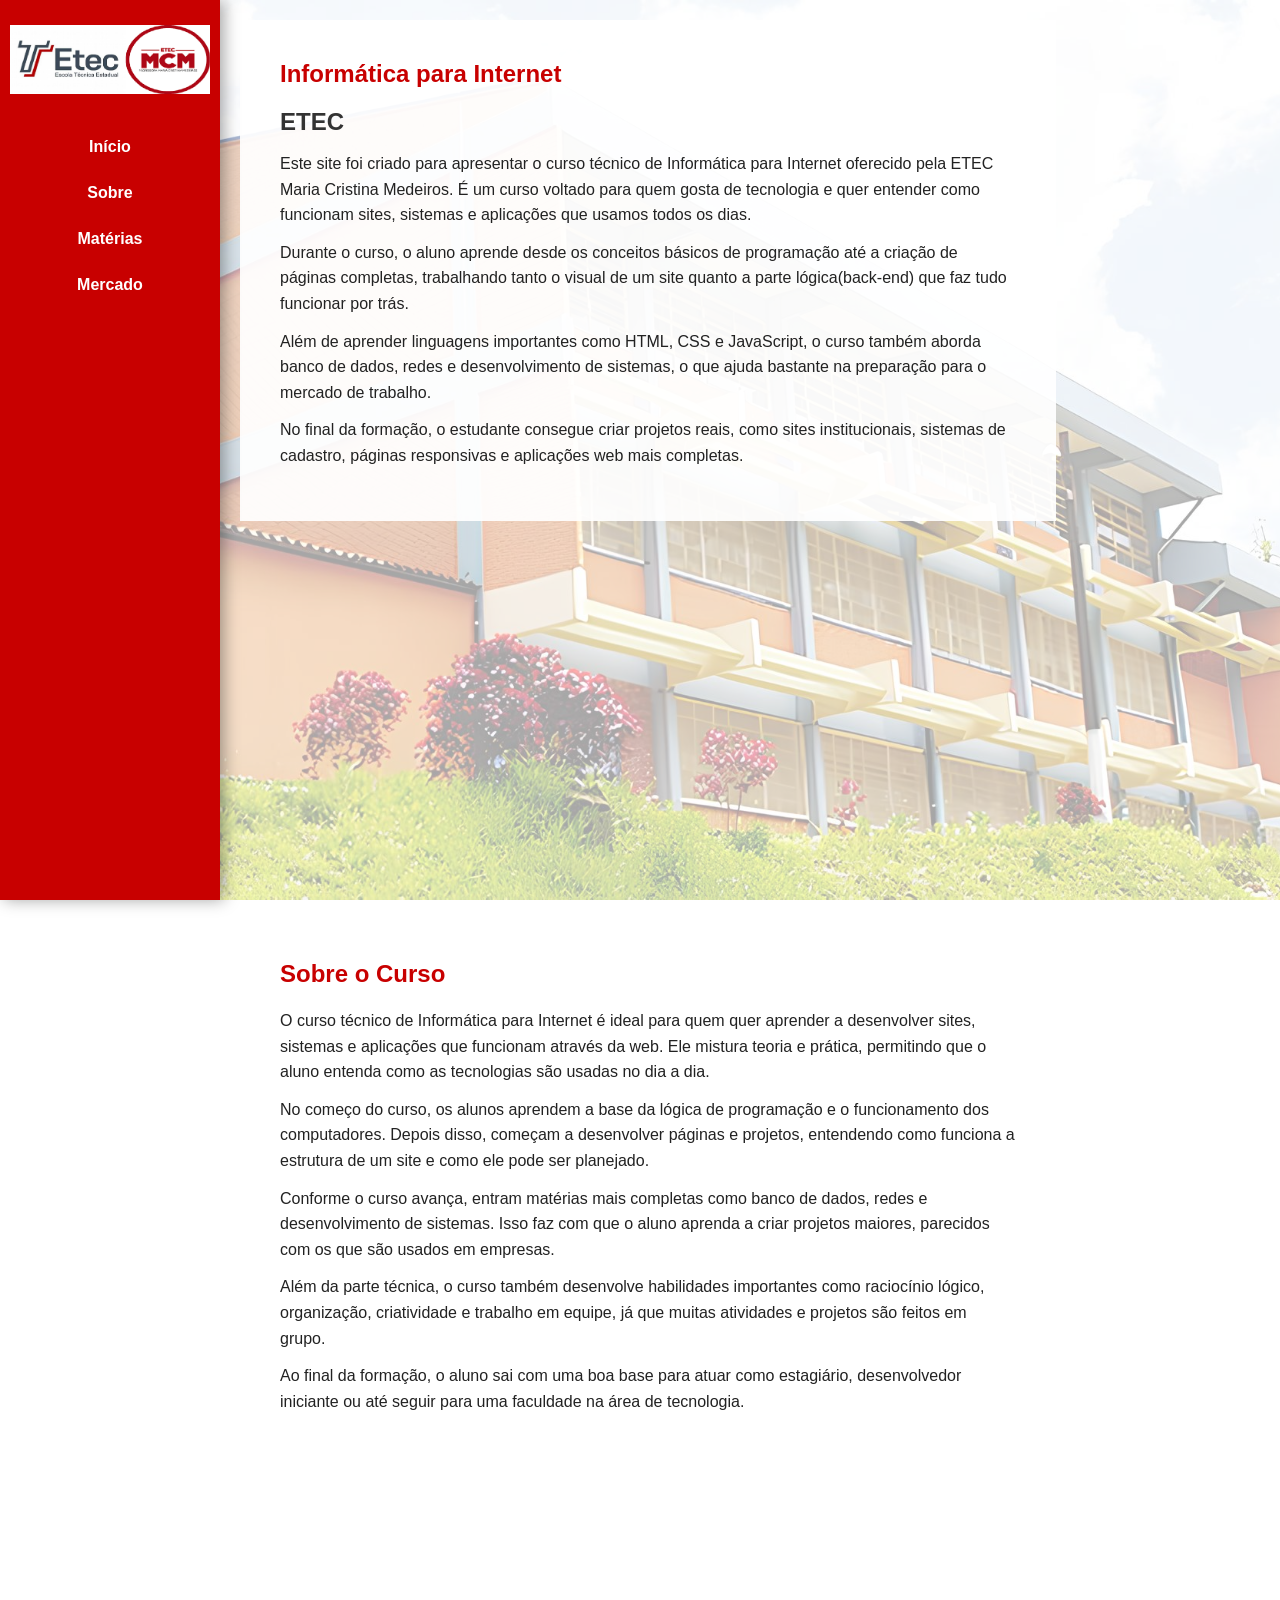
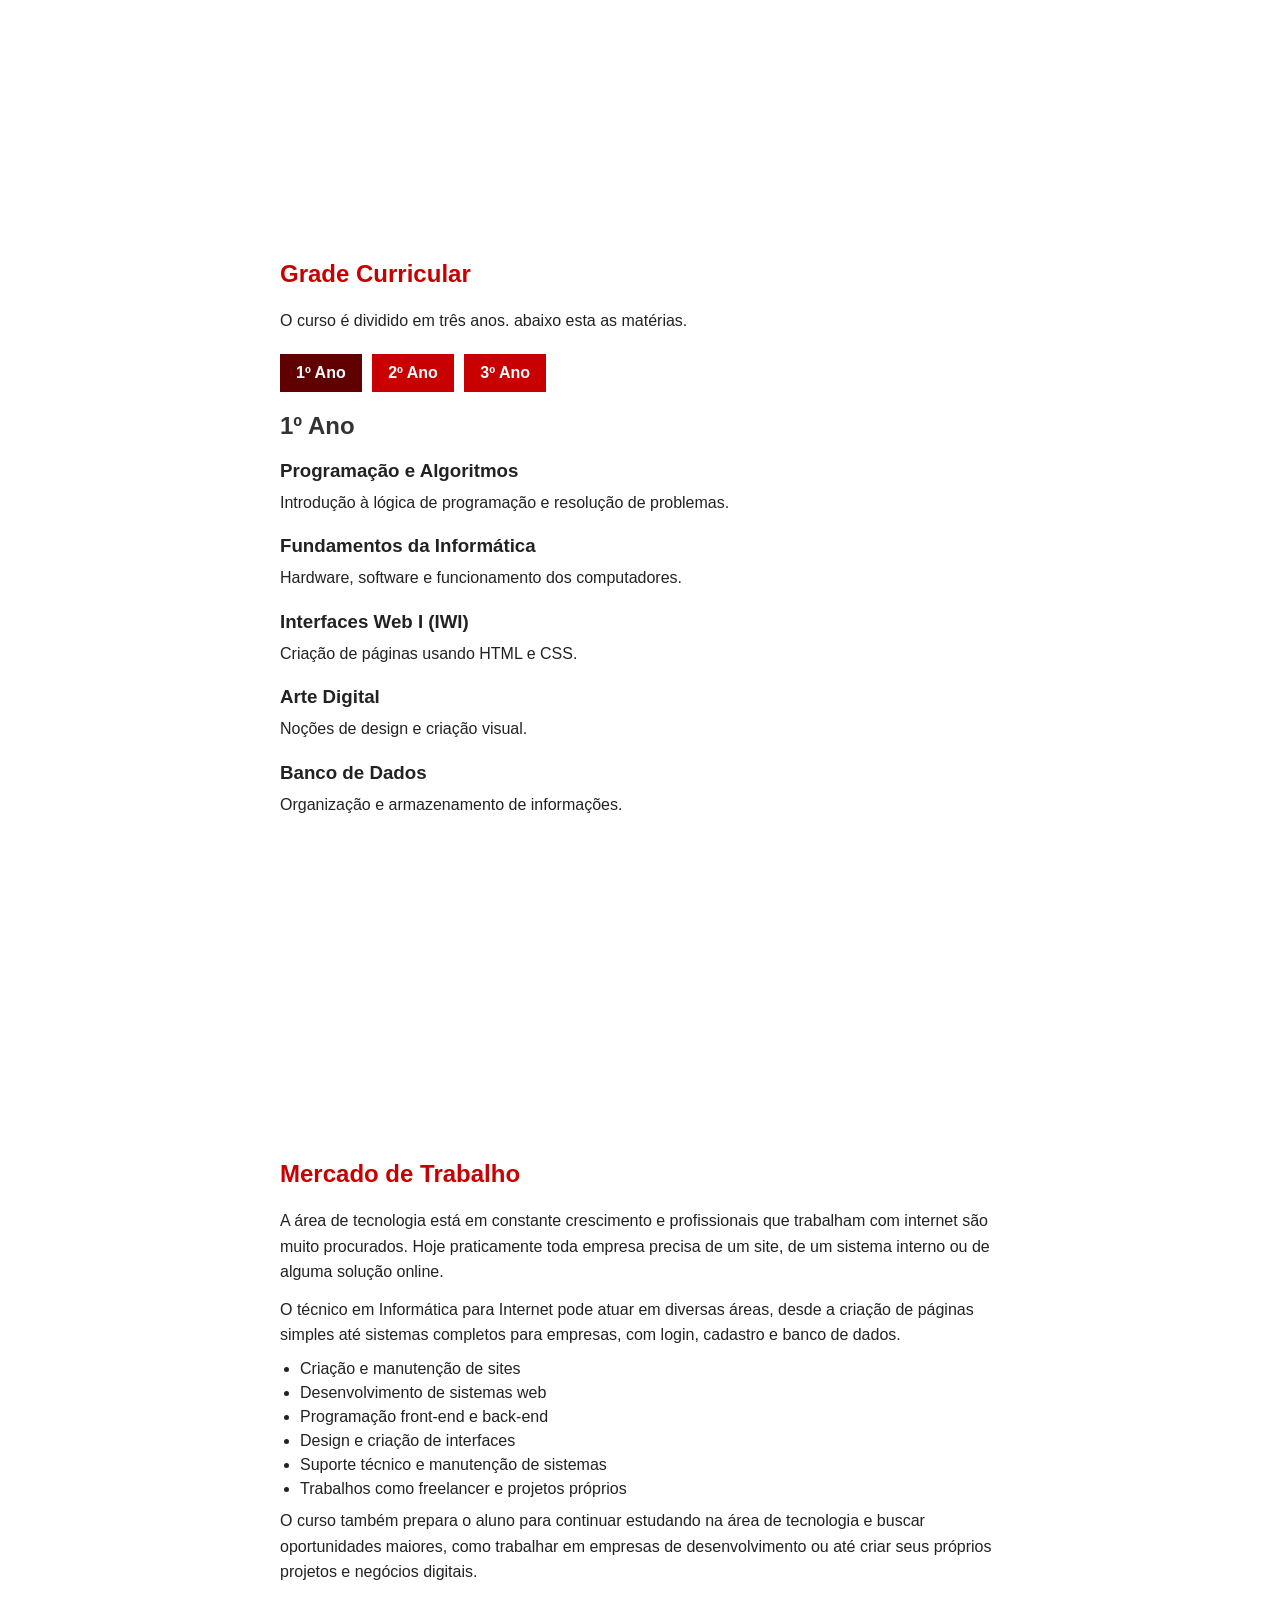
<file: Site/index.html>
<!DOCTYPE html>
<html lang="pt-br">
<head>
    <meta charset="UTF-8">
    <title>Curso T.I ETEC</title>
    <link rel="stylesheet" href="style.css">
</head>
<body>

<div class="sidebar">
    <img src="logo.png" class="logo">

    <a href="#inicio">Início</a>
    <a href="#sobre">Sobre</a>
    <a href="#materias">Matérias</a>
    <a href="#mercado">Mercado</a>
</div>

<div class="content">

    <section id="inicio">
        <div class="card">
            <h1>Informática para Internet</h1>
            <h2>ETEC</h2>

            <p>Este site foi criado para apresentar o curso técnico de Informática para Internet oferecido pela ETEC Maria Cristina Medeiros. É um curso voltado para quem gosta de tecnologia e quer entender como funcionam sites, sistemas e aplicações que usamos todos os dias.</p>

            <p>Durante o curso, o aluno aprende desde os conceitos básicos de programação até a criação de páginas completas, trabalhando tanto o visual de um site quanto a parte lógica(back-end) que faz tudo funcionar por trás.</p>

            <p>Além de aprender linguagens importantes como HTML, CSS e JavaScript, o curso também aborda banco de dados, redes e desenvolvimento de sistemas, o que ajuda bastante na preparação para o mercado de trabalho.</p>

            <p>No final da formação, o estudante consegue criar projetos reais, como sites institucionais, sistemas de cadastro, páginas responsivas e aplicações web mais completas.</p>
        </div>
    </section>

    <section id="sobre">
        <div class="card">
            <h1>Sobre o Curso</h1>

            <p>O curso técnico de Informática para Internet é ideal para quem quer aprender a desenvolver sites, sistemas e aplicações que funcionam através da web. Ele mistura teoria e prática, permitindo que o aluno entenda como as tecnologias são usadas no dia a dia.</p>

            <p>No começo do curso, os alunos aprendem a base da lógica de programação e o funcionamento dos computadores. Depois disso, começam a desenvolver páginas e projetos, entendendo como funciona a estrutura de um site e como ele pode ser planejado.</p>

            <p>Conforme o curso avança, entram matérias mais completas como banco de dados, redes e desenvolvimento de sistemas. Isso faz com que o aluno aprenda a criar projetos maiores, parecidos com os que são usados em empresas.</p>

            <p>Além da parte técnica, o curso também desenvolve habilidades importantes como raciocínio lógico, organização, criatividade e trabalho em equipe, já que muitas atividades e projetos são feitos em grupo.</p>

            <p>Ao final da formação, o aluno sai com uma boa base para atuar como estagiário, desenvolvedor iniciante ou até seguir para uma faculdade na área de tecnologia.</p>
        </div>
    </section>

    <section id="materias">
    <div class="card">

        <h1>Grade Curricular</h1>
        <p>O curso é dividido em três anos. abaixo esta as matérias.</p>

        <div class="menu-anos">

            <input type="radio" name="ano" id="btn1" checked>
            <label for="btn1">1º Ano</label>

            <input type="radio" name="ano" id="btn2">
            <label for="btn2">2º Ano</label>

            <input type="radio" name="ano" id="btn3">
            <label for="btn3">3º Ano</label>

            <div class="conteudo-anos">

                <div class="ano ano1">
                    <h2>1º Ano</h2>

                    <h3>Programação e Algoritmos</h3>
                    <p>Introdução à lógica de programação e resolução de problemas.</p>

                    <h3>Fundamentos da Informática</h3>
                    <p>Hardware, software e funcionamento dos computadores.</p>

                    <h3>Interfaces Web I (IWI)</h3>
                    <p>Criação de páginas usando HTML e CSS.</p>

                    <h3>Arte Digital</h3>
                    <p>Noções de design e criação visual.</p>

                    <h3>Banco de Dados</h3>
                    <p>Organização e armazenamento de informações.</p>
                </div>

                <div class="ano ano2">
                    <h2>2º Ano</h2>

                    <h3>Desenvolvimento de Software</h3>
                    <p>Criação de sistemas utilizando programação.</p>

                    <h3>Interfaces Web II</h3>
                    <p>JavaScript e interatividade em páginas web.</p>

                    <h3>DDM</h3>
                    <p>Design digital e mídias interativas.</p>

                    <h3>Redes de Computadores</h3>
                    <p>Funcionamento da internet e comunicação entre computadores.</p>
                </div>

                <div class="ano ano3">
                    <h2>3º Ano</h2>

                    <h3>Programação para Internet</h3>
                    <p>Desenvolvimento de sistemas web completos.</p>

                    <h3>Projeto de Aplicação Web</h3>
                    <p>Projetos integrados simulando situações reais.</p>

                    <h3>TCC</h3>
                    <p>Projeto final reunindo os principais conteúdos do curso.</p>
                </div>

            </div>

        </div>

    </div>
</section>
    <section id="mercado">
        <div class="card">
            <h1>Mercado de Trabalho</h1>

            <p>A área de tecnologia está em constante crescimento e profissionais que trabalham com internet são muito procurados. Hoje praticamente toda empresa precisa de um site, de um sistema interno ou de alguma solução online.</p>

            <p>O técnico em Informática para Internet pode atuar em diversas áreas, desde a criação de páginas simples até sistemas completos para empresas, com login, cadastro e banco de dados.</p>

            <ul>
                <li>Criação e manutenção de sites</li>
                <li>Desenvolvimento de sistemas web</li>
                <li>Programação front-end e back-end</li>
                <li>Design e criação de interfaces</li>
                <li>Suporte técnico e manutenção de sistemas</li>
                <li>Trabalhos como freelancer e projetos próprios</li>
            </ul>

            <p>O curso também prepara o aluno para continuar estudando na área de tecnologia e buscar oportunidades maiores, como trabalhar em empresas de desenvolvimento ou até criar seus próprios projetos e negócios digitais.</p>
        </div>
    </section>

</div>

</body>
</html>
</file>
<file: Site/style.css>
* {
    margin: 0;
    padding: 0;
    box-sizing: border-box;
}

html {
    scroll-behavior: smooth;
}

body {
    margin: 0;
    font-family: Arial, Helvetica, sans-serif;
    display: flex;
    color: #222;
}

body::before {
    content: "";
    position: fixed;
    inset: 0;
    background-image: url("etec.jpg");
    background-size: cover;
    background-position: center;
    background-repeat: no-repeat;
    opacity: 0.35;
    z-index: -2;
}

.sidebar {
    width: 220px;
    height: 100vh;
    background-color: #c80000;
    position: fixed;
    display: flex;
    flex-direction: column;
    align-items: center;
    padding-top: 25px;
    box-shadow: 4px 0 15px rgba(0,0,0,0.35);
}

.logo {
    width: 200px;
    margin-bottom: 30px;
}
.sidebar a {
    width: 100%;
    text-align: center;
    color: white;
    text-decoration: none;
    padding: 14px 0;
    font-weight: bold;
}

.sidebar a:hover {
    background-color: rgba(255,255,255,0.15);
}

.content {
    margin-left: 220px;
    width: calc(100% - 220px);
}

section {
    min-height: 100vh;
    display: flex;
    justify-content: flex-start;
    align-items: flex-start;
    padding: 20px;
}

.card {
    background-color: rgba(255, 255, 255, 0.92);
    padding: 40px;
    width: 80%;
    max-width: 9000px;
    border-radius: 0px;
   
}

h1 {
    color: #c80000;
    margin-bottom: 20px;
}

h2 {
    color: #333;
    margin-bottom: 15px;
}

h3 {
    margin-top: 20px;
    margin-bottom: 8px;
}

p {
    line-height: 1.6;
    margin-bottom: 12px;
}

ul {
    padding-left: 20px;
    margin-top: 10px;
    margin-bottom: 10px;
}

li {
    margin-bottom: 6px;
}

@media (max-width: 700px) {
    .sidebar {
        width: 170px;
    }

    .content {
        margin-left: 170px;
        width: calc(100% - 170px);
    }

    section {
        padding: 30px 15px;
    }

    .card {
        width: 95%;
        padding: 25px;
    }
}


.menu-anos {
    margin-top: 20px;
}

.menu-anos input {
    display: none;
}

.menu-anos label {
    display: inline-block;
    padding: 10px 16px;
    background: #c80000;
    color: white;
    font-weight: bold;
    cursor: pointer;
    margin-right: 6px;
}

.menu-anos label:hover {
    background: #9e0000;
}

.conteudo-anos {
    margin-top: 20px;
}

.ano {
    display: none;
}

#btn1:checked ~ label[for="btn1"],
#btn2:checked ~ label[for="btn2"],
#btn3:checked ~ label[for="btn3"] {
    background: #600000;
}

#btn1:checked ~ .conteudo-anos .ano1 {
    display: block;
}

#btn2:checked ~ .conteudo-anos .ano2 {
    display: block;
}

#btn3:checked ~ .conteudo-anos .ano3 {
    display: block;
}
</file>
